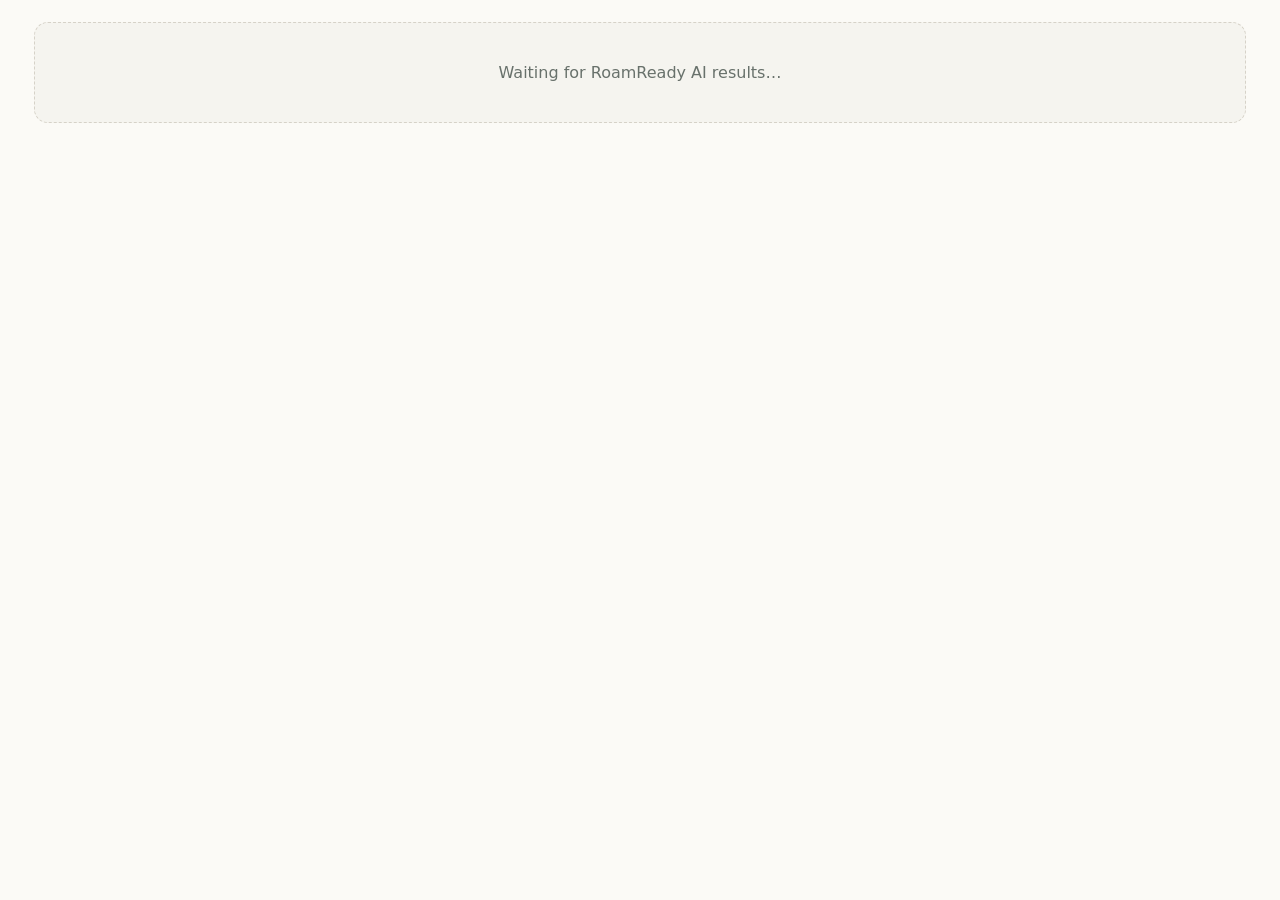
<file: trip_scout/ui/view.html>
<!DOCTYPE html>
<html lang="en">
<head>
<meta charset="utf-8">
<meta name="viewport" content="width=device-width, initial-scale=1">
<title>RoamReady AI</title>
<style>
  :root { color-scheme:light; --bg:#fbfaf6; --card:#fffefa; --line:#e5e1d7; --text:#202723; --muted:#68716b; --accent:#187d78; --good:#267259; --warn:#a46528; --soft:#e7f1ed; --font:Inter, ui-sans-serif, system-ui, -apple-system, "Segoe UI", sans-serif; }
  * { box-sizing: border-box; }
  html, body { margin:0; background:var(--bg); color:var(--text); font-family:var(--font); }
  .wrap { padding:22px clamp(15px,3vw,34px) 30px; }
  h1 { font-size:clamp(24px,3vw,34px); line-height:1.08; margin:0 0 7px; font-weight:680; letter-spacing:-.045em; }
  .sub { color:var(--muted); font-size:13px; line-height:1.5; margin-bottom:16px; }
  .grid { display:grid; gap:12px; grid-template-columns: repeat(auto-fill, minmax(220px, 1fr)); }
  .card { background:var(--card); border:1px solid var(--line); border-radius:17px; padding:17px; position:relative; }
  .trip-card { padding-top:48px; }
  .card.best { border-color:#9dbeb2; box-shadow:0 7px 22px rgba(30,75,61,.07); }
  .badge { position:absolute; top:13px; right:13px; font-size:10px; padding:5px 9px; border-radius:99px; background:var(--soft); color:#245e58; font-weight:750; letter-spacing:.045em; }
  .price { font-size:28px; font-weight:750; }
  .price small { font-size:13px; color:var(--muted); font-weight:500; }
  .row { display:flex; justify-content:space-between; gap:10px; font-size:13px; line-height:1.45; color:var(--muted); margin-top:7px; }
  .strong { color:var(--text); font-weight:600; }
  .photo { width:100%; height:110px; object-fit:cover; border-radius:10px; margin-bottom:10px; background:#1b2640; }
  .btns { display:flex; gap:8px; margin-top:12px; }
  button { flex:1; background:var(--card); color:var(--text); border:1px solid var(--line); border-radius:10px; padding:10px 12px; font:inherit; font-size:13px; cursor:pointer; transition:background .16s,border-color .16s; }
  button:hover { background:var(--soft); border-color:#9dbeb2; }
  button.primary { background:var(--accent); color:white; border-color:var(--accent); font-weight:700; }
  button.primary:hover { background:#126a65; }
  button:disabled { opacity:.62; cursor:wait; }
  button:focus-visible, summary:focus-visible { outline:3px solid var(--accent); outline-offset:3px; }
  .bars { display:flex; align-items:flex-end; gap:6px; height:130px; margin:8px 0 6px; }
  .bar { flex:1; background:#26406b; border-radius:6px 6px 0 0; position:relative; min-height:6px; }
  .bar.min { background:var(--good); }
  .bar span { position:absolute; top:-18px; left:50%; transform:translateX(-50%); font-size:10px; color:var(--muted); white-space:nowrap; }
  .labels { display:flex; gap:6px; font-size:10px; color:var(--muted); }
  .labels div { flex:1; text-align:center; }
  .steps { font-size:12px; color:var(--muted); margin-top:14px; border-top:1px solid var(--line); padding-top:10px; }
  .steps li { margin:2px 0; }
  .assumptions { margin-top:10px; color:var(--muted); font-size:12px; }
  .assumptions summary { cursor:pointer; color:var(--text); }
  .itinerary-detail { margin-top:8px; color:var(--muted); font-size:12px; }
  .itinerary-detail summary { cursor:pointer; color:var(--text); font-weight:600; }
  .comparison-trips { display:grid; grid-template-columns:repeat(2,minmax(0,1fr)); gap:12px; margin-top:14px; align-items:start; }
  .comparison-trips > .card { min-width:0; }
  .empty { color:var(--muted); padding:40px 12px; text-align:center; background:#f5f4ef; border:1px dashed #d6d2c8; border-radius:14px; }
  .drop { color:var(--good); font-weight:700; }
  .up { color:var(--warn); font-weight:700; }
  .eyebrow { color:var(--accent); text-transform:uppercase; letter-spacing:.12em; font-size:10px; font-weight:800; margin:0 0 7px; }
  .disruption { background:#f7f0e5; border-color:#ead8ba; margin:14px 0; }
  .metrics { display:grid; grid-template-columns:repeat(3,minmax(0,1fr)); gap:8px; margin-top:15px; }
  .metric { border:1px solid var(--line); background:#fbfaf6; border-radius:12px; padding:12px; min-width:0; }
  .metric span { display:block; color:var(--muted); font-size:11px; line-height:1.35; }
  .metric strong { display:block; margin-top:5px; font-size:17px; letter-spacing:-.03em; }
  .metric em { font-size:11px; font-style:normal; color:var(--good); font-weight:650; }
  .day-nav { display:flex; gap:6px; overflow:auto; padding:2px 0 12px; margin-top:12px; }
  .day-nav button { flex:none; padding:8px 12px; border-radius:999px; font-size:12px; }
  .day-nav button[aria-selected="true"] { background:#dcebe5; border-color:#a8c9bd; color:#205f58; font-weight:750; }
  .day-panel { border-top:1px solid var(--line); padding-top:11px; }
  .activity { display:grid; grid-template-columns:68px minmax(0,1fr) auto; gap:10px; align-items:start; padding:12px 0; border-bottom:1px solid #eeece5; }
  .activity:last-child { border-bottom:0; }
  .activity-time { color:var(--accent); font-size:12px; font-weight:750; }
  .activity h3 { font-size:14px; margin:0; letter-spacing:-.015em; }
  .activity p { color:var(--muted); font-size:11px; line-height:1.45; margin:4px 0 0; }
  .activity-cost { white-space:nowrap; font-weight:700; font-size:12px; }
  .activity.changed { background:#f4f6ef; margin:0 -8px; padding:12px 8px; border-radius:10px; }
  .change-note { color:#7a542c; font-size:11px; margin-top:8px; }
  .data-note { border-left:2px solid var(--accent); padding-left:10px; margin:14px 0 0; color:var(--muted); font-size:11px; line-height:1.5; }
  @media (max-width:620px) { .comparison-trips { grid-template-columns:1fr; } .metrics { grid-template-columns:1fr; } .metric { display:flex; justify-content:space-between; align-items:center; gap:10px; } .metric strong { margin:0; text-align:right; } }
  @media (prefers-reduced-motion: reduce) { *,*::before,*::after { transition-duration:.01ms !important; scroll-behavior:auto !important; } }
</style>
</head>
<body>
<div class="wrap" id="app"><div class="empty">Waiting for RoamReady AI results…</div></div>
<script>
// ---------------------------------------------------------------- MCP Apps bridge (SEP-1865), no SDK needed
let nextId = 1; const pending = {};
function send(msg) { window.parent.postMessage(msg, "*"); }
function request(method, params) {
  const id = nextId++; send({ jsonrpc: "2.0", id, method, params });
  return new Promise((resolve, reject) => { const timer = setTimeout(() => { delete pending[id]; reject(new Error("The local demo did not respond. Try again.")); }, 15000); pending[id] = { resolve: value => { clearTimeout(timer); resolve(value); }, reject: error => { clearTimeout(timer); reject(error); } }; });
}
function notify(method, params) { send({ jsonrpc: "2.0", method, params }); }
window.addEventListener("message", (ev) => {
  const m = ev.data || {};
  if (m.id && pending[m.id] && (m.result !== undefined || m.error)) {
    const p = pending[m.id]; delete pending[m.id];
    m.error ? p.reject(new Error(m.error.message || "error")) : p.resolve(m.result); return;
  }
  if (m.method === "ui/notifications/tool-result") render(m.params);
  if (m.method === "ui/notifications/tool-input") showLoading(m.params && m.params.arguments);
});
const esc = (s) => String(s ?? "").replace(/[&<>"]/g, c => ({ "&":"&amp;", "<":"&lt;", ">":"&gt;", '"':"&quot;" }[c]));
const money = (v, c) => v == null ? "–" : new Intl.NumberFormat("en-IE", { style:"currency", currency:c || "EUR", maximumFractionDigits:0 }).format(v);
const hm = (m) => m == null ? "" : `${Math.floor(m/60)}h ${m%60}m`;
const t = (iso) => { if (!iso) return ""; const d = new Date(iso.length > 10 ? iso : iso + "T00:00"); return d.toLocaleString("en-US", { weekday:"short", hour:"numeric", minute:"2-digit" }); };
const day = (iso) => new Date(iso + "T12:00:00").toLocaleDateString("en-US", { weekday:"short", month:"short", day:"numeric" });
const app = document.getElementById("app");

function showLoading(args) { app.innerHTML = `<div class="empty">Searching${args && args.destination ? " for " + esc(args.destination) : ""}…</div>`; }

async function openLink(url) { try { await request("ui/open-link", { url }); } catch (e) { window.open(url, "_blank"); } }
async function callTool(name, args, btn) {
  if (btn) { btn.disabled = true; btn.textContent = "Working…"; }
  try { const r = await request("tools/call", { name, arguments: args }); if (btn) btn.textContent = "✓ Done"; return r; }
  catch (e) { if (btn) { btn.textContent = "Try again"; btn.disabled = false; } app.insertAdjacentHTML("afterbegin", `<div class="card disruption" role="alert">${esc(e.message || "That action failed. Please try again.")}</div>`); }
}
window.TS = { openLink, callTool };

function flightLine(f) {
  if (!f) return "";
  const stops = f.stops === 0 ? "Nonstop" : `${f.stops} stop${f.stops > 1 ? "s" : ""}${f.layovers && f.layovers.length ? " via " + f.layovers.join(", ") : ""}`;
  return `<div class="row"><span class="strong">${esc((f.airlines || []).join(", "))}</span><span>${esc((f.flightNumbers || []).join(" · "))}</span></div>
          <div class="row"><span>${esc(t(f.departure))} → ${esc(t(f.arrival))}</span></div>
          <div class="row"><span>${hm(f.durationMinutes)} · ${stops}</span><span>${f.co2Kg ? f.co2Kg + " kg CO₂" : ""}</span></div>`;
}

function render(result) {
  const d = (result && result.structuredContent) || {};
  const cur = d.currency || "USD";
  const kind = d.kind;
  let html = `<h1>${esc(d.title || "RoamReady AI")}</h1><div class="sub">${esc(d.subtitle || "")}</div>`;

  if (kind === "packages") {
    html += `<div class="grid">` + (d.packages || []).map((p, i) => `
      <div class="card ${i === 0 ? "best" : ""}">${i === 0 ? '<div class="badge">BEST VALUE</div>' : ""}
        ${p.hotel.photo ? `<img class="photo" src="${esc(p.hotel.photo)}" alt="">` : ""}
        <div class="price">${money(p.total, cur)} <small>total</small></div>
        <div class="row"><span class="strong">${day(p.departureDate)} → ${day(p.returnDate)}</span><span>${p.nights} nights</span></div>
        <div class="row"><span>✈ ${money(p.flightPrice, cur)}</span><span>🏨 ${money(p.hotelPrice, cur)}</span></div>
        ${flightLine(p.flight)}
        <div class="row"><span class="strong">${esc(p.hotel.name)}</span><span>★ ${p.hotel.rating ?? "–"} (${p.hotel.reviewCount ?? 0})</span></div>
        <div class="btns">
          <button onclick='TS.openLink(${JSON.stringify(p.flightsUrl || "")})'>Flights</button>
          <button onclick='TS.openLink(${JSON.stringify(p.hotel.googleHotelsUrl || "")})'>Hotel</button>
          <button class="primary" onclick='TS.callTool("watch_price", ${JSON.stringify({ origin: d.origin, destination: d.destination, departure_date: p.departureDate, return_date: p.returnDate })}, this)'>Watch</button>
        </div>
      </div>`).join("") + `</div>`;
  } else if (kind === "dates") {
    const rs = (d.results || []).slice().sort((a, b) => a.departureDate.localeCompare(b.departureDate));
    const max = Math.max(...rs.map(r => r.price || 0), 1), min = Math.min(...rs.map(r => r.price || 1e12));
    html += `<div class="card"><div class="bars">` + rs.map(r => `<div class="bar ${r.price === min ? "min" : ""}" style="height:${Math.max(6, 100 * (r.price || 0) / max)}%"><span>${money(r.price, cur)}</span></div>`).join("") +
            `</div><div class="labels">` + rs.map(r => `<div>${day(r.departureDate).replace(",", "")}</div>`).join("") + `</div></div>`;
    if (d.cheapest) html += `<div class="grid" style="margin-top:12px"><div class="card best"><div class="badge">CHEAPEST DAY</div>
        <div class="price">${money(d.cheapest.price, cur)}</div><div class="row"><span class="strong">${day(d.cheapest.departureDate)}${d.cheapest.returnDate ? " → " + day(d.cheapest.returnDate) : ""}</span></div>
        ${flightLine(d.cheapest.flight)}
        <div class="btns"><button onclick='TS.openLink(${JSON.stringify(d.cheapest.url || "")})'>Open</button>
        <button class="primary" onclick='TS.callTool("watch_price", ${JSON.stringify({ origin: d.origin, destination: d.destination, departure_date: d.cheapest.departureDate, return_date: d.cheapest.returnDate })}, this)'>Watch</button></div></div></div>`;
  } else if (kind === "flights") {
    html += `<div class="grid">` + (d.flights || []).map((f, i) => `<div class="card ${i === 0 ? "best" : ""}">${i === 0 ? '<div class="badge">CHEAPEST</div>' : ""}
        <div class="price">${money(f.price, cur)}</div>${flightLine(f)}</div>`).join("") + `</div>`;
    if (d.url) html += `<div class="btns"><button onclick='TS.openLink(${JSON.stringify(d.url)})'>Open in Google Flights</button>
        <button class="primary" onclick='TS.callTool("watch_price", ${JSON.stringify({ origin: d.origin, destination: d.destination, departure_date: d.departureDate, return_date: d.returnDate })}, this)'>Watch this price</button></div>`;
  } else if (kind === "hotels") {
    html += `<div class="grid">` + (d.hotels || []).map((h, i) => `<div class="card ${i === 0 ? "best" : ""}">${i === 0 ? '<div class="badge">TOP PICK</div>' : ""}
        ${h.photo ? `<img class="photo" src="${esc(h.photo)}" alt="">` : ""}
        <div class="price">${money(h.pricePerNight, cur)} <small>/ night</small></div>
        <div class="row"><span class="strong">${esc(h.name)}</span></div>
        <div class="row"><span>★ ${h.rating ?? "–"} · ${h.reviewCount ?? 0} reviews</span><span>${h.hotelClass ? h.hotelClass + "-star" : ""}</span></div>
        <div class="row"><span>${esc((h.highlights || []).join(" · "))}</span><span>${money(h.priceTotal, cur)} total</span></div>
        <div class="btns"><button onclick='TS.openLink(${JSON.stringify(h.googleHotelsUrl || "")})'>Details</button></div></div>`).join("") + `</div>`;
  } else if (kind === "demo-trip" || kind === "provider-fallback" || kind === "demo-rescue") {
    const moneyEur = n => `€${Number(n || 0).toLocaleString("en-IE")}`;
    const stopsFor = trip => (trip.itinerary.days || []).flatMap(dayPlan => dayPlan.stops || []);
    const renderTrip = (trip, label, key, changed = new Set()) => {
      const panels = (trip.itinerary.days || []).map(dayPlan => `<section class="day-panel" id="${key}-day-${dayPlan.day}" role="tabpanel" tabindex="0" aria-labelledby="${key}-tab-${dayPlan.day}" ${dayPlan.day > 1 ? "hidden" : ""}>
        ${(dayPlan.stops || []).length ? dayPlan.stops.map(s => `<article class="activity ${changed.has(s.name) ? "changed" : ""}"><div class="activity-time">${esc(s.start)}–${esc(s.end)}</div><div><h3>${esc(s.name)}</h3><p>${esc(s.area)} · ${s.travelMinutes} min travel · ${s.minutes} min visit</p><p>${esc(s.reason)}</p>${changed.has(s.name) ? `<div class="change-note">${key === "before" ? "Replaced after the simulated closure." : "Added as an interest-matched replacement."}</div>` : ""}</div><div class="activity-cost">${moneyEur(s.cost)}</div></article>`).join("") : `<div class="empty">No activities fit this day and budget.</div>`}
        </section>`).join("");
      return `<section class="card trip-card" aria-label="${label} itinerary"><div class="badge">${label}</div>
        <div class="eyebrow">${trip.days} days · ${trip.travelers} travelers</div><div class="row"><span>Estimated total</span><span class="strong">${moneyEur(trip.estimatedTotal)}</span></div>
        <div class="row"><span>Budget remaining</span><span class="strong">${moneyEur(trip.remainingBudget)} of ${moneyEur(trip.budget)}</span></div>
        <div class="row"><span>Local travel estimate</span><span class="strong">${trip.estimatedTravelMinutes} min</span></div>
        <details class="assumptions"><summary>Cost breakdown & assumptions</summary><ul>${Object.entries(trip.costBreakdown || {}).map(([key, val]) => `<li>${esc(key.replace(/[A-Z]/g, m => " " + m).replace(/^./, c => c.toUpperCase()))}: ${moneyEur(val)}</li>`).join("")}</ul><p>${Object.values(trip.costAssumptions || {}).map(esc).join(" · ")}</p></details>
        <nav class="day-nav" role="tablist" aria-label="${label} itinerary days">${(trip.itinerary.days || []).map(dayPlan => `<button type="button" role="tab" id="${key}-tab-${dayPlan.day}" tabindex="${dayPlan.day === 1 ? 0 : -1}" aria-selected="${dayPlan.day === 1}" aria-controls="${key}-day-${dayPlan.day}" data-day-group="${key}" data-day="${dayPlan.day}">Day ${dayPlan.day}</button>`).join("")}</nav>${panels}</section>`;
    };
    if (kind === "demo-rescue") {
      const dc = d.changes || {};
      const changeLabel = (value, unit, lower, higher) => value === 0 ? `unchanged (${unit === "€" ? "€0" : "0 min"})` : `${unit === "€" ? "€" + Math.abs(value) : Math.abs(value) + " min"} ${value < 0 ? lower : higher}`;
      const beforeNames = new Set(stopsFor(d.before).map(s => s.name));
      const afterNames = new Set(stopsFor(d.after).map(s => s.name));
      const removed = new Set([...beforeNames].filter(name => !afterNames.has(name)));
      const added = new Set([...afterNames].filter(name => !beforeNames.has(name)));
      html += `<div class="card disruption"><div class="eyebrow">Simulated disruption</div><h2>${esc(d.disruption)}</h2><div class="sub">RoamReady removed the unavailable stop and rebuilt the affected plan around your interests. No live venue status is connected.</div>
        <div class="metrics"><div class="metric"><span>Estimated trip total</span><strong>${moneyEur(d.before.estimatedTotal)} → ${moneyEur(d.after.estimatedTotal)}<br><em>${changeLabel(dc.estimatedCostDelta, "€", "less", "more")}</em></strong></div>
        <div class="metric"><span>Budget remaining</span><strong>${moneyEur(d.before.remainingBudget)} → ${moneyEur(d.after.remainingBudget)}<br><em>${changeLabel(dc.remainingBudgetDelta, "€", "less", "more")}</em></strong></div>
        <div class="metric"><span>Estimated local travel</span><strong>${d.before.estimatedTravelMinutes} → ${d.after.estimatedTravelMinutes} min<br><em>${changeLabel(dc.travelMinutesDelta, "min", "fewer", "more")}</em></strong></div></div>
        <p class="data-note">${esc(d.dataLabel || "Illustrative estimates only.")}</p></div>`;
      html += `<div class="comparison-trips">${renderTrip(d.before, "Original plan", "before", removed)}${renderTrip(d.after, "Revised plan", "after", added)}</div>`;
    } else {
      if (kind === "provider-fallback") html += `<div class="card"><div class="eyebrow" role="status" aria-live="polite">Simulated provider failure · recovered offline</div><div>${esc(d.failure || "Provider unavailable")}</div></div>`;
      html += renderTrip(d, "SIMULATED TRIP ESTIMATE", "trip");
    }
    html += `<div class="sub">${esc(d.dataLabel || "All values are illustrative estimates, not live availability or quotes.")}</div>`;
  } else if (kind === "itinerary" || kind === "rescue") {
    const itinerary = kind === "rescue" ? (d.itinerary || {}) : d;
    if (kind === "rescue") html += `<div class="card"><div class="badge">DISRUPTION RESCUE · SIMULATED</div><div class="strong">${esc(d.disruption || "Disruption")}</div><ul class="steps">${(d.changes || []).map(x => `<li>${esc(x)}</li>`).join("")}</ul></div>`;
    html += `<div class="row"><span>Activity estimate: €${Number(itinerary.estimatedActivityCost || 0).toLocaleString("en-IE")} / €${Number(itinerary.budget || 0).toLocaleString("en-IE")}</span><span>${itinerary.estimatedTravelMinutes || 0} min travel</span></div>`;
    html += `<div class="sub">${esc(itinerary.dataLabel || "Illustrative estimates")}</div>`;
    html += `<div class="grid">` + (itinerary.days || []).map(dayPlan => `<div class="card"><div class="badge">DAY ${dayPlan.day}</div>` + (dayPlan.stops || []).map(s => `<div class="row"><span class="strong">${esc(s.start)} · ${esc(s.name)}</span><span>€${Number(s.cost || 0).toLocaleString("en-IE")}</span></div><div class="row"><span>${esc(s.area)} · ${s.travelMinutes} min travel · ${s.minutes} min visit</span></div><div class="sub">${esc(s.reason)} · hours ${esc(s.open)}</div>`).join("") + `</div>`).join("") + `</div>`;
  } else if (kind === "watches") {
    html += (d.watches || []).length ? `<div class="grid">` + d.watches.map(w => {
      const diff = (w.lastPrice != null && w.firstPrice != null) ? w.lastPrice - w.firstPrice : 0;
      return `<div class="card ${diff < 0 ? "best" : ""}">${diff < 0 ? '<div class="badge">PRICE DROP</div>' : ""}
        <div class="row"><span class="strong">${esc(w.label)}</span></div>
        <div class="price">${money(w.lastPrice, w.currency)}</div>
        <div class="row"><span>was ${money(w.firstPrice, w.currency)}</span><span class="${diff < 0 ? "drop" : diff > 0 ? "up" : ""}">${diff === 0 ? "no change" : (diff < 0 ? "▼ " : "▲ ") + money(Math.abs(diff), w.currency)}</span></div>
        <div class="row"><span>best seen ${money(w.bestPrice, w.currency)}</span><span>${(w.history || []).length} checks</span></div>
        <div class="btns"><button onclick='TS.callTool("stop_watching", ${JSON.stringify({ watch_id: w.id })}, this)'>Stop watching</button></div></div>`; }).join("") + `</div>`
      : `<div class="empty">You are not watching any prices yet.</div>`;
  } else {
    html += `<div class="card">${esc(d.speech || JSON.stringify(d))}</div>`;
  }
  if (d.steps && d.steps.length) html += `<ul class="steps">` + d.steps.map(s => `<li>${esc(s)}</li>`).join("") + `</ul>`;
  app.innerHTML = html;
  app.querySelectorAll("[data-day-group]").forEach(tab => {
    const selectDay = () => {
    const group = tab.dataset.dayGroup, selected = tab.dataset.day;
    app.querySelectorAll(`[data-day-group="${group}"]`).forEach(button => { button.setAttribute("aria-selected", String(button === tab)); button.tabIndex = button === tab ? 0 : -1; });
    app.querySelectorAll(`[id^="${group}-day-"]`).forEach(panel => { panel.hidden = panel.id === `${group}-day-${selected}` ? false : true; });
    };
    tab.addEventListener("click", selectDay);
    tab.addEventListener("keydown", event => {
      if (!["ArrowLeft", "ArrowRight", "Home", "End"].includes(event.key)) return;
      event.preventDefault();
      const groupTabs = [...app.querySelectorAll(`[data-day-group="${tab.dataset.dayGroup}"]`)];
      const index = groupTabs.indexOf(tab);
      const next = event.key === "Home" ? 0 : event.key === "End" ? groupTabs.length - 1 : (index + (event.key === "ArrowRight" ? 1 : -1) + groupTabs.length) % groupTabs.length;
      groupTabs[next].focus(); groupTabs[next].click();
    });
  });
}

// size reporting for flexible containers
new ResizeObserver(() => notify("ui/notifications/size-changed", { width: document.documentElement.scrollWidth, height: document.documentElement.scrollHeight })).observe(document.body);

(async () => {
  try {
    await request("ui/initialize", { protocolVersion: "2026-01-26", clientInfo: { name: "roamready-ai-view", version: "0.1.0" },
                                     appCapabilities: { availableDisplayModes: ["inline", "fullscreen"] } });
  } catch (e) {}
  notify("ui/notifications/initialized", {});
})();
</script>
</body>
</html>
</file>
